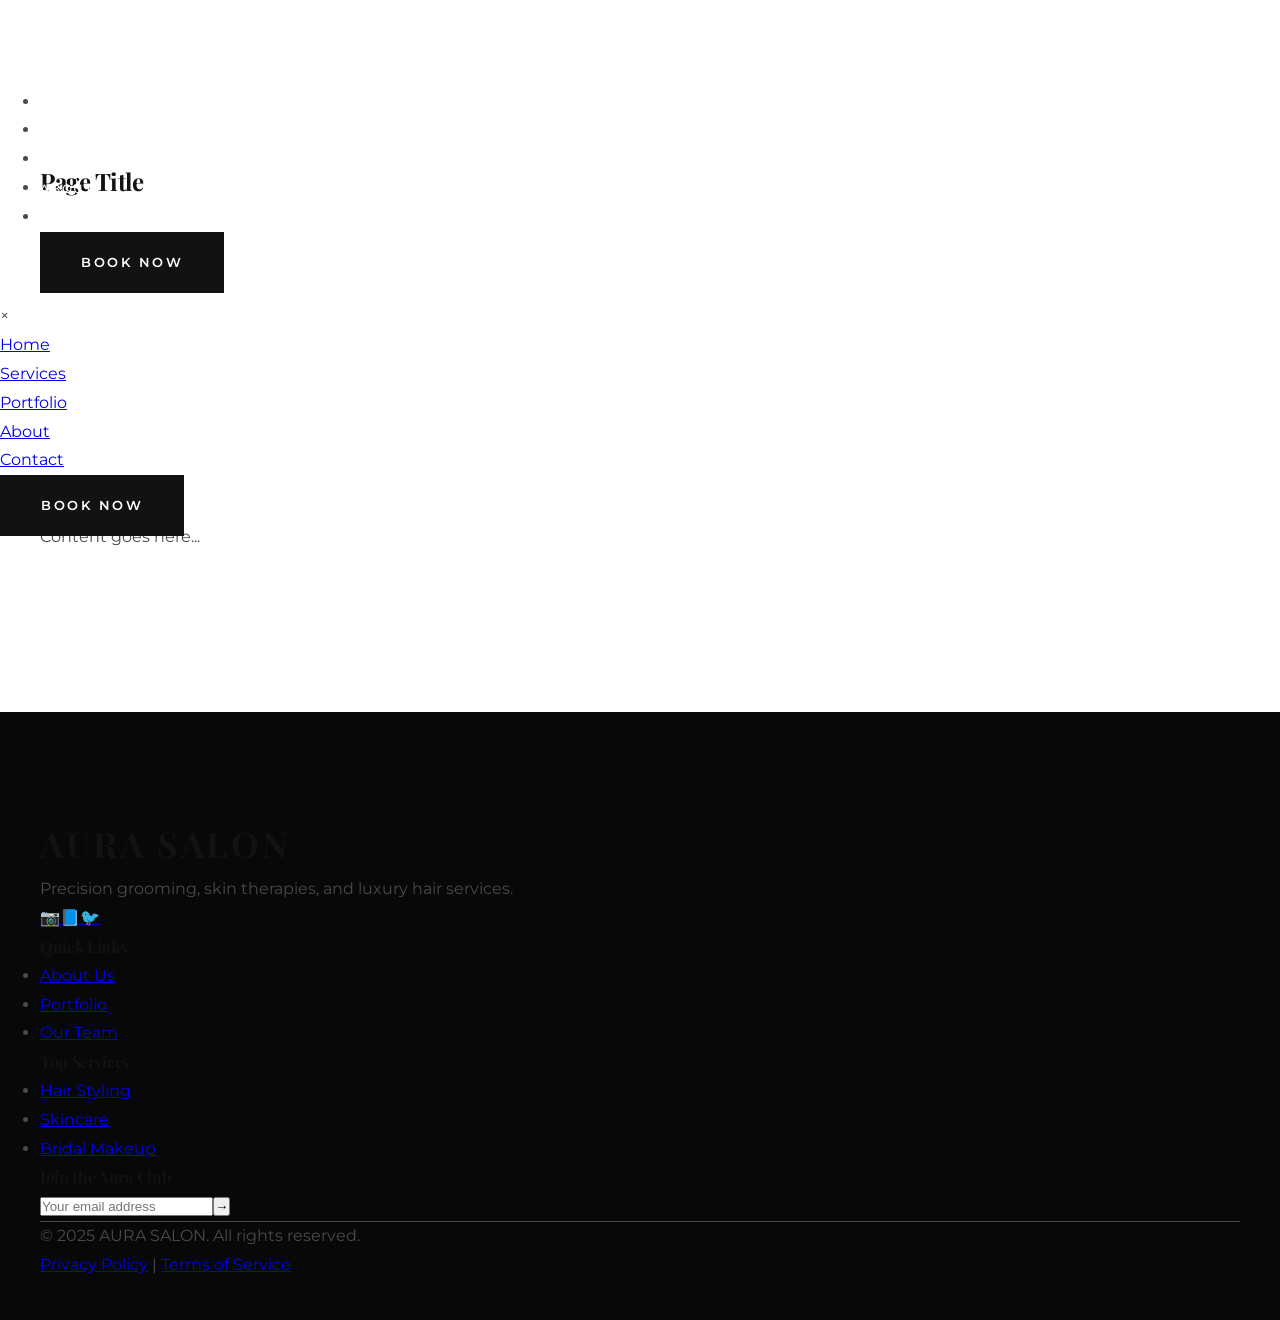
<file: privacy-policy.html>
<!DOCTYPE html>
<html lang="en">
<head>
    <meta charset="UTF-8">
    <meta name="viewport" content="width=device-width, initial-scale=1.0">
    <title>Page Title | AURA SALON</title>
    <link rel="stylesheet" href="css/style.css">
    <link rel="stylesheet" href="css/responsive.css">
    <link href="https://fonts.googleapis.com/css2?family=Playfair+Display:wght@400;500;600;700;800;900&family=Montserrat:wght@300;400;500;600;700;800&display=swap" rel="stylesheet">
</head>
<body>
    <header class="header"><div class="container"><div class="logo"><a href="index.html">AURA SALON</a></div><nav class="desktop-menu"><ul><li><a href="index.html">Home</a></li><li><a href="services.html">Services</a></li><li><a href="portfolio.html">Portfolio</a></li><li><a href="about.html">About</a></li><li><a href="contact.html">Contact</a></li></ul></nav><div class="header-cta"><a href="contact.html" class="btn-primary">BOOK NOW</a></div><div class="hamburger"><span></span><span></span><span></span></div></div><div class="mobile-menu-overlay"><div class="mobile-menu-close">&times;</div><nav class="mobile-menu"><ul><li><a href="index.html">Home</a></li><li><a href="services.html">Services</a></li><li><a href="portfolio.html">Portfolio</a></li><li><a href="about.html">About</a></li><li><a href="contact.html">Contact</a></li></ul><a href="contact.html" class="btn-primary">BOOK NOW</a></nav></div></header>

    <main>
        <section class="page-header"><div class="container"><h1>Page Title</h1></div></section>
        <section class="content-section"><div class="container"><p>Content goes here...</p></div></section>
    </main>

    <footer class="footer"><div class="container"><div class="footer-grid"><div class="footer-col"><div class="footer-logo">AURA SALON</div><p>Precision grooming, skin therapies, and luxury hair services.</p><div class="social-icons"><a href="#">📷</a><a href="#">📘</a><a href="#">🐦</a></div></div><div class="footer-col"><h4>Quick Links</h4><ul><li><a href="about.html">About Us</a></li><li><a href="portfolio.html">Portfolio</a></li><li><a href="team.html">Our Team</a></li></ul></div><div class="footer-col"><h4>Top Services</h4><ul><li><a href="services.html">Hair Styling</a></li><li><a href="services.html">Skincare</a></li><li><a href="services.html">Bridal Makeup</a></li></ul></div><div class="footer-col"><h4>Join the Aura Club</h4><form class="newsletter-form"><input type="email" placeholder="Your email address" required><button type="submit">→</button></form></div></div><div class="footer-bottom"><p>&copy; 2025 AURA SALON. All rights reserved.</p><p><a href="privacy-policy.html">Privacy Policy</a> | <a href="terms.html">Terms of Service</a></p></div></div></footer>

    <script src="js/main.js"></script>
    <script src="js/navigation.js"></script>
</body>
</html>
</file>
<file: css/style.css>
:root {
    --gold: #C5A059;
    --gold-light: #D4B77B;
    --onyx: #121212;
    --slate: #4A4A4A;
    --alabaster: #FBFBFB;
    --white: #FFFFFF;
    --transition: all 0.5s cubic-bezier(0.16, 1, 0.3, 1);
    --shadow-soft: 0 10px 30px rgba(0,0,0,0.04);
    --shadow-premium: 0 20px 50px rgba(0,0,0,0.1);
    --container-width: 1300px;
}

/* Reset & Base Refinement */
* {
    margin: 0;
    padding: 0;
    box-sizing: border-box;
    -webkit-font-smoothing: antialiased;
}

body {
    font-family: 'Montserrat', sans-serif;
    color: var(--slate);
    background-color: var(--white);
    line-height: 1.8; /* Increased for readability */
    overflow-x: hidden;
}

h1, h2, h3, h4, .logo, .footer-logo {
    font-family: 'Playfair Display', serif;
    font-weight: 700;
    color: var(--onyx);
    letter-spacing: -0.02em;
}

.container {
    max-width: var(--container-width);
    margin: 0 auto;
    padding: 0 40px;
}

/* Section Spacing - Premium uses more "Air" */
section {
    padding: 160px 0;
}

.section-title {
    text-align: center;
    font-size: 3.2rem;
    margin-bottom: 4rem;
    position: relative;
}

.section-title::after {
    content: '';
    display: block;
    width: 40px;
    height: 2px;
    background: var(--gold);
    margin: 25px auto 0;
}

/* Header - Modern Glassmorphism on Scroll */
.header {
    position: fixed; /* Changed to fixed for smoother transition */
    top: 0;
    width: 100%;
    z-index: 1000;
    transition: var(--transition);
    padding: 30px 0;
}

.header.scrolled {
    padding: 15px 0;
    background: rgba(255, 255, 255, 0.95);
    backdrop-filter: blur(10px);
    box-shadow: var(--shadow-soft);
}

.header.scrolled .logo a,
.header.scrolled .desktop-menu a {
    color: var(--onyx);
}

.logo a {
    font-size: 2rem;
    text-decoration: none;
    color: var(--white);
    letter-spacing: 2px;
    text-transform: uppercase;
}

/* Navigation - Animated Underline */
.desktop-menu a {
    text-decoration: none;
    color: var(--white);
    font-weight: 500;
    text-transform: uppercase;
    letter-spacing: 0.15em;
    font-size: 0.75rem;
    transition: var(--transition);
    position: relative;
    padding: 5px 0;
}

.desktop-menu a::before {
    content: '';
    position: absolute;
    bottom: 0;
    right: 0;
    width: 0;
    height: 1px;
    background: var(--gold);
    transition: var(--transition);
}

.desktop-menu a:hover::before {
    width: 100%;
    left: 0;
}

.desktop-menu a:hover,
.desktop-menu a.active {
    color: var(--gold);
}

/* Premium Button Overhaul */
.btn-primary {
    background: var(--onyx);
    color: var(--white);
    padding: 18px 40px;
    border: 1px solid var(--onyx);
    text-decoration: none;
    font-weight: 600;
    transition: var(--transition);
    display: inline-block;
    letter-spacing: 0.2em;
    font-size: 0.8rem;
    text-transform: uppercase;
    position: relative;
    overflow: hidden;
    z-index: 1;
}

.btn-primary::after {
    content: '';
    position: absolute;
    bottom: 0;
    left: 0;
    width: 100%;
    height: 0;
    background: var(--gold);
    transition: var(--transition);
    z-index: -1;
}

.btn-primary:hover {
    color: var(--white);
    border-color: var(--gold);
    transform: translateY(-3px);
}

.btn-primary:hover::after {
    height: 100%;
}

/* Hero Section - Split Visuals */
.hero {
    min-height: 100vh;
    background: var(--alabaster);
}

.hero-left {
    padding: 10% 8%;
}

.hero-left h1 {
    font-size: 5.5rem;
    line-height: 1;
    margin-bottom: 2rem;
}

.hero-left p {
    font-size: 1.25rem;
    max-width: 500px;
    margin-bottom: 3rem;
    font-weight: 300;
}

/* Services - Cards to Floating Modules */
.services-grid {
    display: grid;
    grid-template-columns: repeat(4, 1fr);
    gap: 40px;
}

.service-card {
    background: var(--white);
    padding: 3.5rem 2rem;
    text-align: center;
    transition: var(--transition);
    border: 1px solid #f0f0f0;
}

.service-card:hover {
    transform: translateY(-15px);
    box-shadow: var(--shadow-premium);
    border-color: var(--gold-light);
}

.service-icon img {
    width: 50px;
    margin-bottom: 2rem;
    filter: grayscale(1); /* Premium minimal look */
    transition: var(--transition);
}

.service-card:hover .service-icon img {
    filter: grayscale(0);
}

/* Aura Experience - The Parallax Refinement */
.aura-experience .overlay {
    background: rgba(18, 18, 18, 0.85); /* Darker, more cinematic */
    padding: 180px 0;
    backdrop-filter: grayscale(0.5);
}

/* Portfolio Masonry - Hover Depth */
.masonry-item {
    border-radius: 0; /* Sharp edges feel more architectural/premium */
    background: var(--onyx);
}

.masonry-item img {
    opacity: 0.9;
    transition: transform 1.2s cubic-bezier(0.16, 1, 0.3, 1);
}

.masonry-item:hover img {
    transform: scale(1.1);
    opacity: 0.6;
}

/* Form Refinement - Floating Feel */
.form-group input,
.form-group select,
.form-group textarea {
    border: none;
    border-bottom: 1px solid #ddd;
    padding: 15px 0;
    background: transparent;
    border-radius: 0;
}

.form-group input:focus {
    border-color: var(--gold);
}

/* Footer - Architectural Dark Mode */
.footer {
    background: #080808;
    padding: 100px 0 40px;
}

.footer-logo {
    font-size: 2.2rem;
    letter-spacing: 3px;
}

.newsletter-form {
    border-bottom: 1px solid var(--slate);
}

/* Utility for smooth revealing */
.reveal-text {
    overflow: hidden;
}

.reveal-text span {
    display: block;
    transform: translateY(100%);
    transition: transform 0.8s var(--transition);
}

.reveal-text.active span {
    transform: translateY(0);
}
</file>
<file: css/responsive.css>
@media (max-width: 1024px) {
    section {
        padding: 100px 0; /* Keep it airy, but slightly reduced */
    }
    
    .hero-left h1 {
        font-size: clamp(3rem, 8vw, 4.5rem);
    }
    
    .services-grid {
        grid-template-columns: repeat(2, 1fr);
        gap: 30px;
    }
    
    .footer-grid {
        grid-template-columns: repeat(2, 1fr);
        gap: 4rem;
    }
    
    .carousel-prev, .carousel-next {
        /* Move arrows slightly outside for cleaner look on wide tablets */
        background: rgba(255, 255, 255, 0.9);
        color: var(--onyx);
    }
}

/* Mobile Styles (Phones & Small Tablets) */
@media (max-width: 768px) {
    :root {
        --anim-distance: 20px; /* Smaller movement for mobile performance */
    }

    section {
        padding: 80px 0;
    }
    
    .section-title {
        font-size: clamp(2rem, 10vw, 2.8rem);
        margin-bottom: 2.5rem;
    }

    /* Navigation - Ensure the menu feels substantial */
    .desktop-menu {
        display: none;
    }
    
    .hamburger {
        display: flex;
        padding: 10px; /* Larger touch target */
    }
    
    /* Hero Section - Maintaining Premium Balance */
    .hero {
        flex-direction: column;
    }
    
    .hero-left {
        padding: 80px 8% 60px; /* More side padding for luxury feel */
        text-align: center;
        align-items: center;
    }
    
    .hero-left p {
        margin: 0 auto 2.5rem;
    }
    
    .hero-right {
        min-height: 450px;
        order: -1; /* Image first on mobile for visual impact */
    }
    
    .hero-buttons {
        width: 100%;
        flex-direction: column;
        gap: 15px;
    }

    /* Modern Grids - Added padding to prevent edge-touching */
    .services-grid, 
    .masonry-grid, 
    .split-layout, 
    .footer-grid, 
    .hours-grid {
        grid-template-columns: 1fr;
        gap: 30px;
    }
    
    /* Aura Experience - The cinematic moment */
    .aura-experience .overlay {
        padding: 100px 20px;
    }
    
    .aura-experience h2 {
        font-size: 2.4rem;
    }

    /* Touch Optimization for Carousel */
    .carousel-prev, .carousel-next {
        display: none; /* Hide arrows on touch devices in favor of swipe */
    }
    
    /* Form Refinement */
    .form-group {
        margin-bottom: 2rem;
    }
    
    /* Thank You Page */
    .thank-you-content {
        padding: 4rem 1.5rem;
        border-radius: 0; /* Full width feel */
        box-shadow: none;
    }
}

/* Small Mobile (Refining the details) */
@media (max-width: 480px) {
    .container {
        padding: 0 25px;
    }

    .hero-left h1 {
        font-size: 2.4rem;
        letter-spacing: -0.01em;
    }
    
    .btn-primary, .btn-outline {
        width: 100%; /* Consistent full-width buttons on small screens */
        padding: 16px 20px;
        letter-spacing: 0.1em;
    }
    
    .quote {
        font-size: 1.1rem;
        line-height: 1.6;
    }

    .footer-logo {
        font-size: 1.6rem;
    }
}

/* Landscape Mode Refinement */
@media (max-height: 500px) and (orientation: landscape) {
    .hero-left {
        padding: 40px 5%;
    }
    .hero-right {
        display: none; /* Hide image to prioritize text on short screens */
    }
}
</file>
